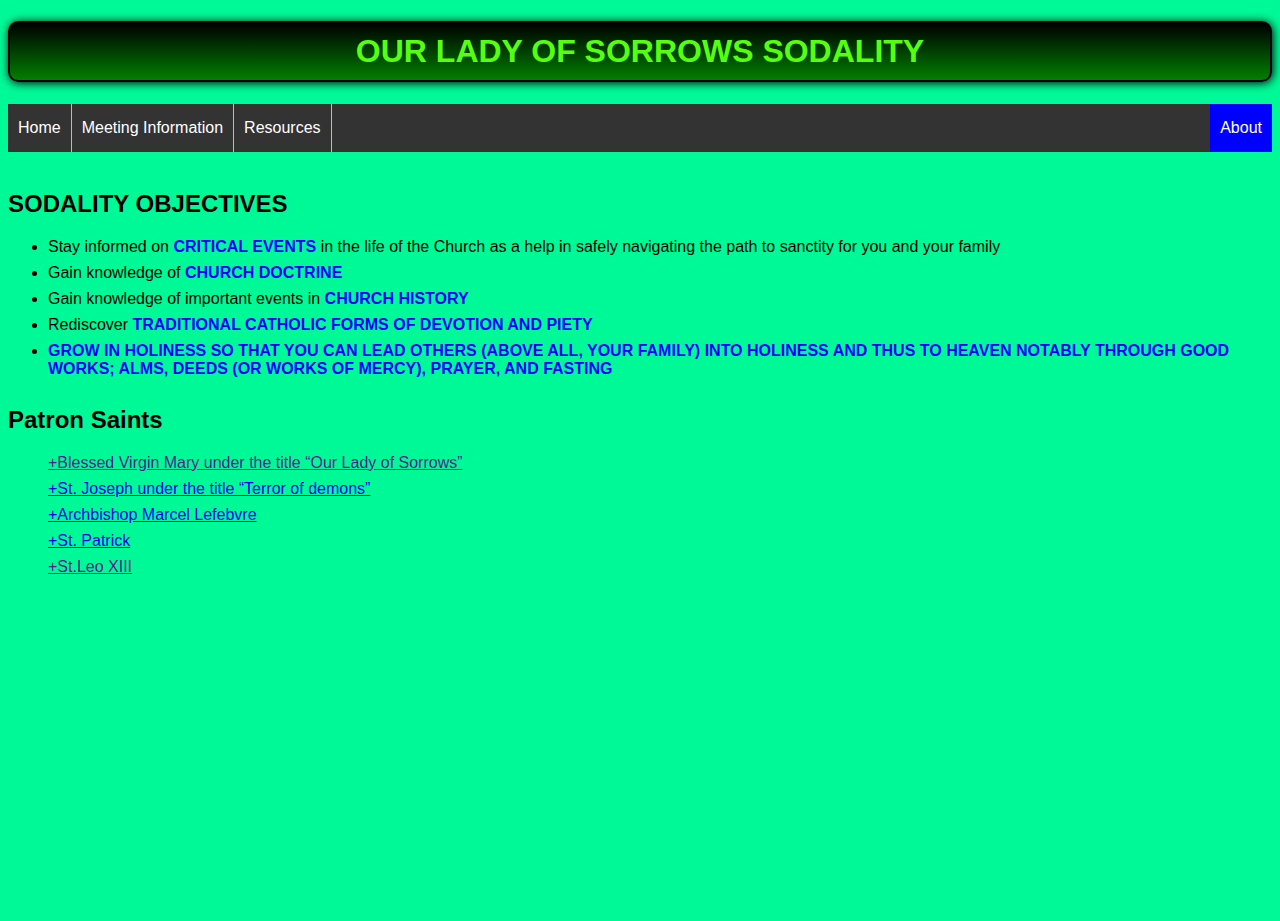
<file: about.html>
<!DOCTYPE HTML>
<meta charset="UTF-8">
<html>
	<head>
		<link rel = "stylesheet" href = "stylesheet1.css">
		<title>About OLSSM</title>
	<meta name="viewport" content="width=device-width, initial-scale=1.0">
	</head>
<body>
	<header><h1>OUR LADY OF SORROWS SODALITY</h1></header>
	<nav class="topmenu">
		<ul>
			<li><a href="index.html">Home</a></li>
			<li><a href="meetings.html">Meeting Information</a></li>
			<li><a href="Resources.html">Resources</a></li>
			<li  class="active" style="float:right"><a href="about.html">About</a></li>
		</ul>
	</nav>
	<br/>
	<div class="objectives">
		<h2>SODALITY OBJECTIVES</h2>
		<ul>
			<li>Stay informed on <strong class="red">CRITICAL EVENTS</strong> in the life of the Church as a help in safely navigating the path to sanctity for you and your family</li>
			<li>Gain knowledge of <strong class="red">CHURCH DOCTRINE</strong></li>
			<li>Gain knowledge of important events in <strong class="red">CHURCH HISTORY</strong></li>
			<li>Rediscover <strong class="red">TRADITIONAL CATHOLIC FORMS OF DEVOTION AND PIETY</strong></li>
			<li><strong class="red">GROW IN HOLINESS SO THAT YOU CAN LEAD OTHERS (ABOVE ALL, YOUR FAMILY) INTO HOLINESS AND THUS TO HEAVEN NOTABLY THROUGH GOOD WORKS; ALMS, DEEDS (OR WORKS OF MERCY), PRAYER, AND FASTING</strong></li>
		</ul>
	</div>
	<div class="patrons">
		<h2>Patron Saints</h2>
		<ul>
			<li><a href="">+Blessed Virgin Mary under the title “Our Lady of Sorrows”</a></li>
			<li><a href="https://www.youtube.com/watch?v=j6p_EHaWu24" target="_blank">+St. Joseph under the title “Terror of demons”</a></li>
			<li><a href="https://vimeo.com/ondemand/lefebvredocumentary" target="_blank">+Archbishop Marcel Lefebvre</a></li>
			<li><a href="https://www.newadvent.org/cathen/11554a.htm" target="_blank">+St. Patrick</a></li>
			<li><a href="" target="blank">+St.Leo XIII</a></li>
		</ul
	</div>


<!--<p>This is <sup>superscripted</sup> text.</p>
<p>This is <ins>inserted</ins> text.</p>
<p>This is <del>deleted</del> text.</p>
<p align="center">This paragraph is aligned to the center of the page.</p> 
<hr/>
<div class="blue">
<p class="left">This paragraph is aligned to the left side of the page.</p>
<p class="center">This paragraph is aligned to the center of the page.</p>
<p class="right">This paragraph is aligned to the right side of the page.</p> 
</div>
<hr/>
<p class="small">This paragraph is styled as "small" from a stylesheet.</p>
<p class="medium">This paragraph is styled as "medium" from a stylesheet.</p>
<p class="large">This paragraph is styled as "large" from a stylesheet.</p>
<p class="xlarge">This paragraph is styled as "x-large" from a stylesheet.</p>
<hr/>
<p class="normal">This paragraph is font-variant:normal with color property red.</p>
<p class="smallcaps">This paragraph is font-variant:small-caps with color property green.</p>-->

</body>
</html>
</html>
</file>
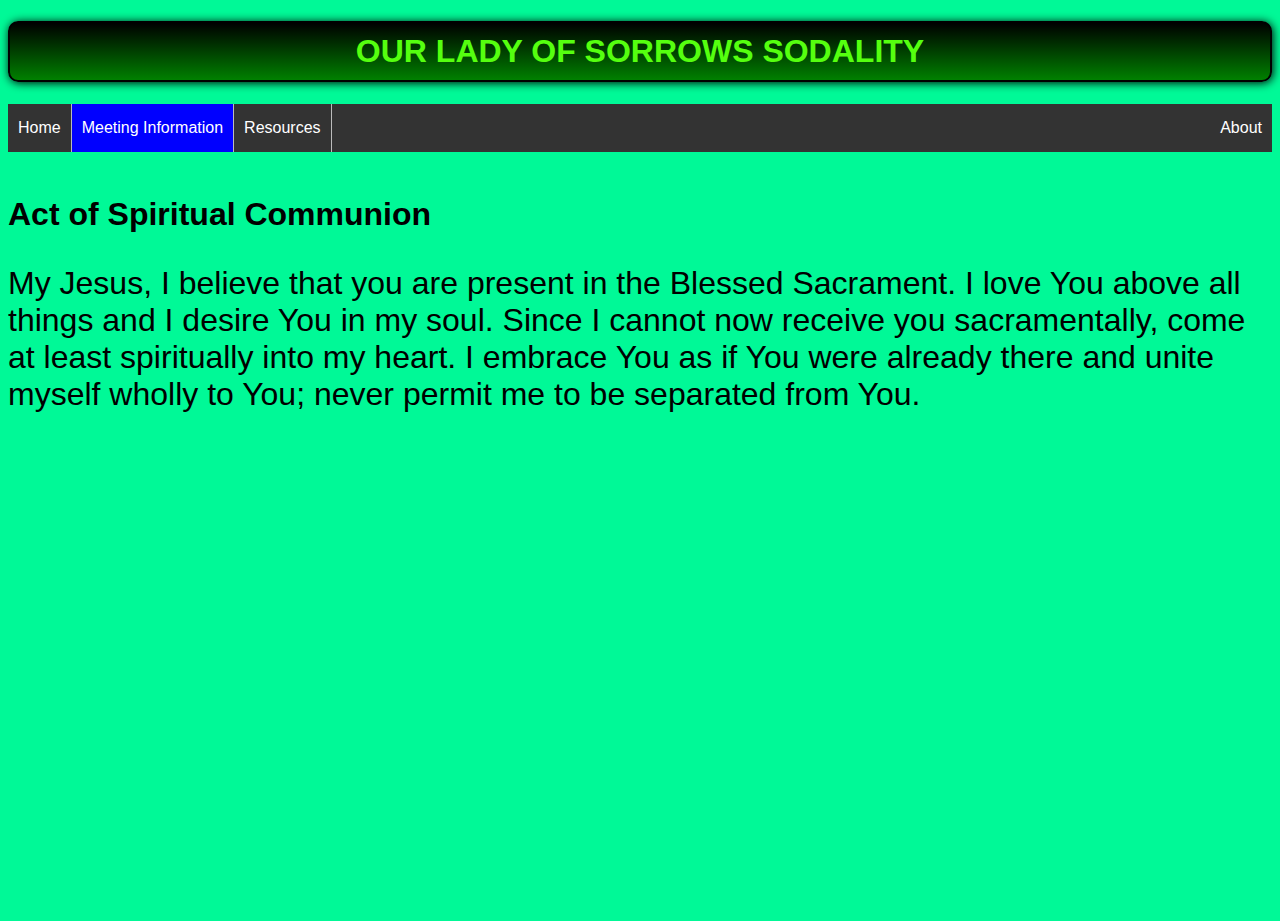
<file: actOfSpiritualCommunion.html>
<!DOCTYPE HTML>
<meta charset="UTF-8">
<html>
	<head>
		<link rel = "stylesheet" href = "stylesheet1.css">
		<title>OLSSM Home</title>
	<meta name="viewport" content="width=device-width, initial-scale=1.0">
	</head>
<body>
	<header><h1>OUR LADY OF SORROWS SODALITY</h1></header>
	<nav class="topmenu">
		<ul>
			<li><a href="index.html">Home</a></li>
			<li><a class="active" href="meetings.html">Meeting Information</a></li>
			<li><a href="Resources.html">Resources</a></li>
			<li style="float:right"><a href="about.html">About</a></li>
		</ul>
	</nav>
	<br/>
	<div class="definition">
		<h2 class="prayers">Act of Spiritual Communion</h2>
		<p class="prayers">My Jesus, I believe that you are present in the Blessed Sacrament. I love You above all things and I desire You in my soul. Since I cannot now receive you sacramentally, come at least spiritually into my heart. I embrace You as if You were already there and unite myself wholly to You; never permit me to be separated from You.</p>
	</div>	
</body>
</html>
</file>
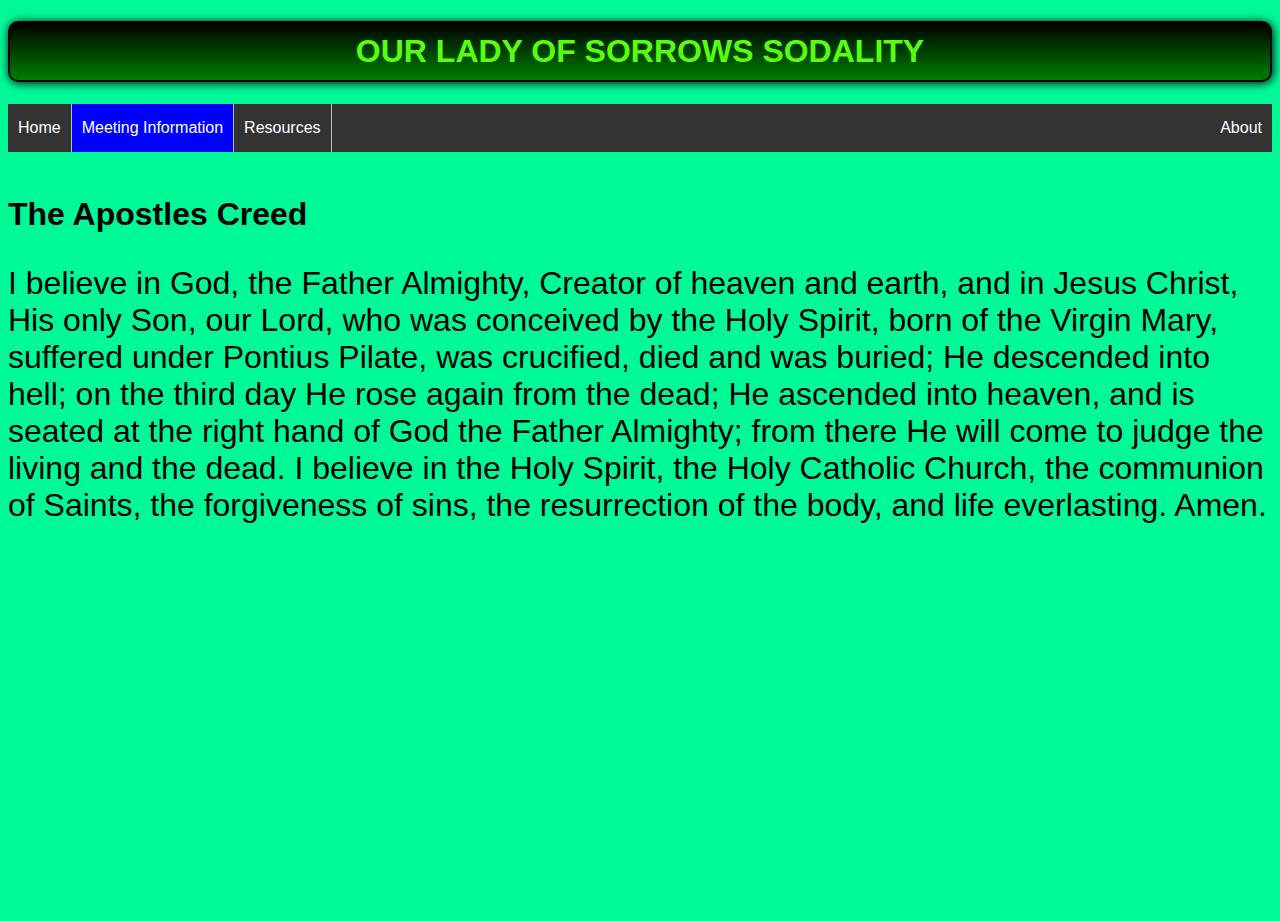
<file: apostlescreed.html>
<!DOCTYPE HTML>
<meta charset="UTF-8">
<html>
	<head>
		<link rel = "stylesheet" href = "stylesheet1.css">
		<title>OLSSM Home</title>
	<meta name="viewport" content="width=device-width, initial-scale=1.0">
	</head>
<body>
	<header><h1>OUR LADY OF SORROWS SODALITY</h1></header>
	<nav class="topmenu">
		<ul>
			<li><a href="index.html">Home</a></li>
			<li><a class="active" href="meetings.html">Meeting Information</a></li>
			<li><a href="Resources.html">Resources</a></li>
			<li style="float:right"><a href="about.html">About</a></li>
		</ul>
	</nav>
	<br/>
	<div class="definition">
		<h2 class="prayers">The Apostles Creed</h2>
		<p class="prayers">I believe in God, the Father Almighty, Creator of heaven and earth, and in Jesus Christ, His only Son, our Lord, who was conceived by the Holy Spirit, born of the Virgin Mary, suffered under Pontius Pilate, was crucified, died and was buried; He descended into hell; on the third day He rose again from the dead; He ascended into heaven, and is seated at the right hand of God the Father Almighty; from there He will come to judge the living and the dead. I believe in the Holy Spirit, the Holy Catholic Church, the communion of Saints, the forgiveness of sins, the resurrection of the body, and life everlasting. Amen.</p>
	</div>	
</body>
</html>
</file>
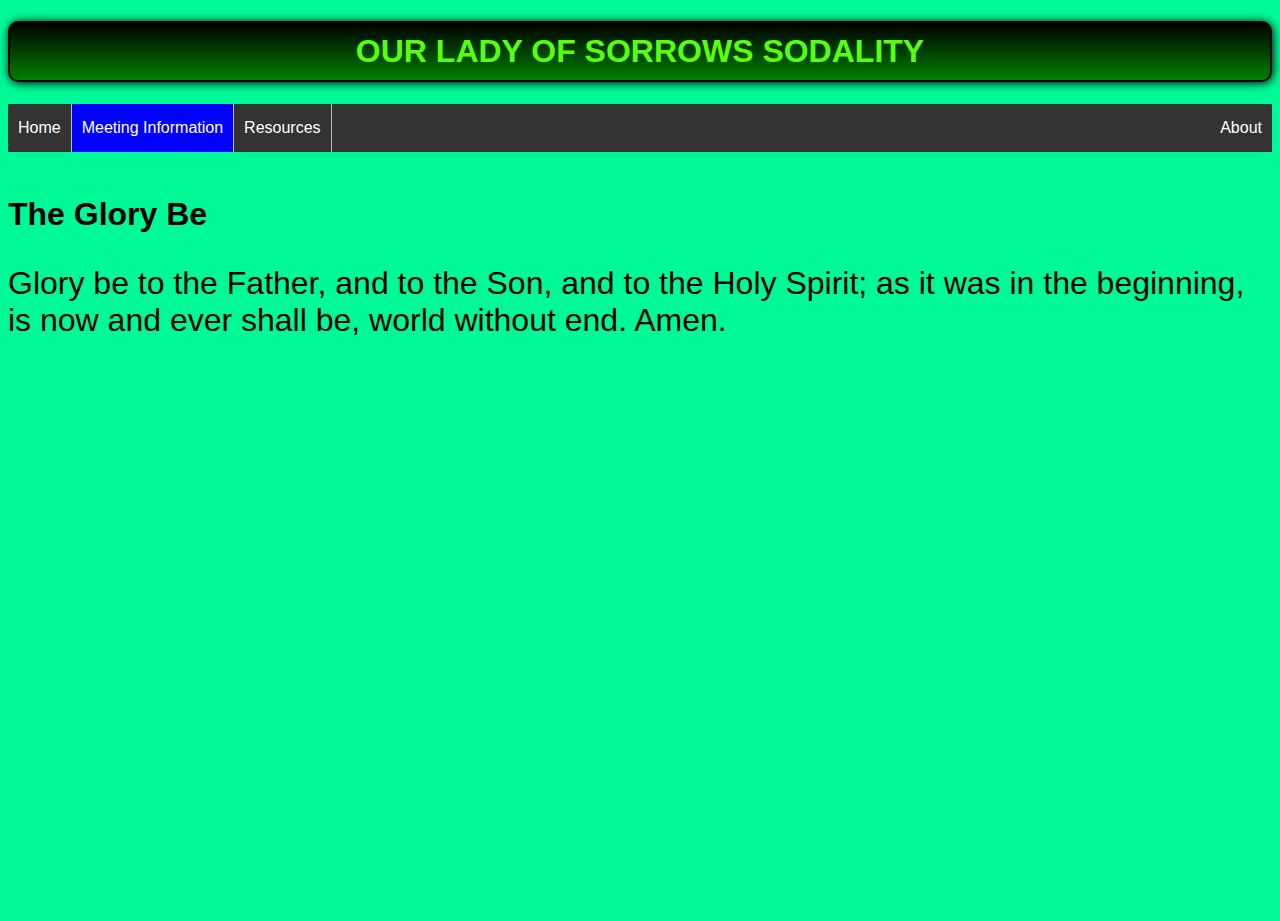
<file: glorybe.html>
<!DOCTYPE HTML>
<meta charset="UTF-8">
<html>
	<head>
		<link rel = "stylesheet" href = "stylesheet1.css">
		<title>OLSSM Home</title>
	<meta name="viewport" content="width=device-width, initial-scale=1.0">
	</head>
<body>
	<header><h1>OUR LADY OF SORROWS SODALITY</h1></header>
	<nav class="topmenu">
		<ul>
			<li><a href="index.html">Home</a></li>
			<li><a class="active" href="meetings.html">Meeting Information</a></li>
			<li><a href="Resources.html">Resources</a></li>
			<li style="float:right"><a href="about.html">About</a></li>
		</ul>
	</nav>
	<br/>
	<div class="definition">
		<h2 class="prayers">The Glory Be</h2>
		<p class="prayers">Glory be to the Father, and to the Son, and to the Holy Spirit; as it was in the beginning, is now and ever shall be, world without end. Amen.</p>
	</div>	
</body>
</html>
</file>
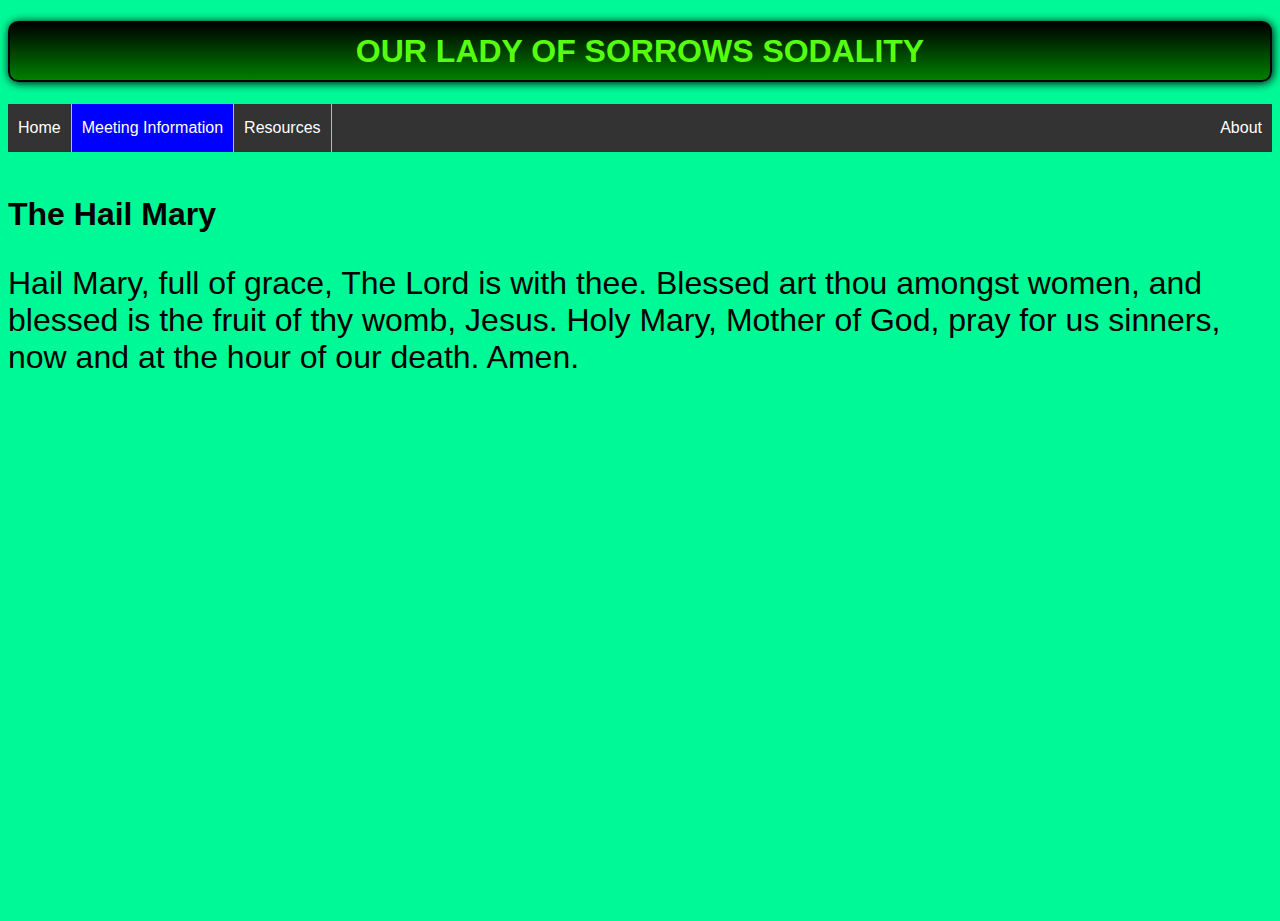
<file: hailmary.html>
<!DOCTYPE HTML>
<meta charset="UTF-8">
<html>
	<head>
		<link rel = "stylesheet" href = "stylesheet1.css">
		<title>OLSSM Home</title>
	<meta name="viewport" content="width=device-width, initial-scale=1.0">
	</head>
<body>
	<header><h1>OUR LADY OF SORROWS SODALITY</h1></header>
	<nav class="topmenu">
		<ul>
			<li><a href="index.html">Home</a></li>
			<li><a class="active" href="meetings.html">Meeting Information</a></li>
			<li><a href="Resources.html">Resources</a></li>
			<li style="float:right"><a href="about.html">About</a></li>
		</ul>
	</nav>
	<br/>
	<div class="definition">
		<h2 class="prayers">The Hail Mary</h2>
		<p class="prayers">Hail Mary, full of grace, The Lord is with thee. Blessed art thou amongst women, and blessed is the fruit of thy womb, Jesus. Holy Mary, Mother of God, pray for us sinners, now and at the hour of our death. Amen.</p>
	</div>	
</body>
</html>
</file>
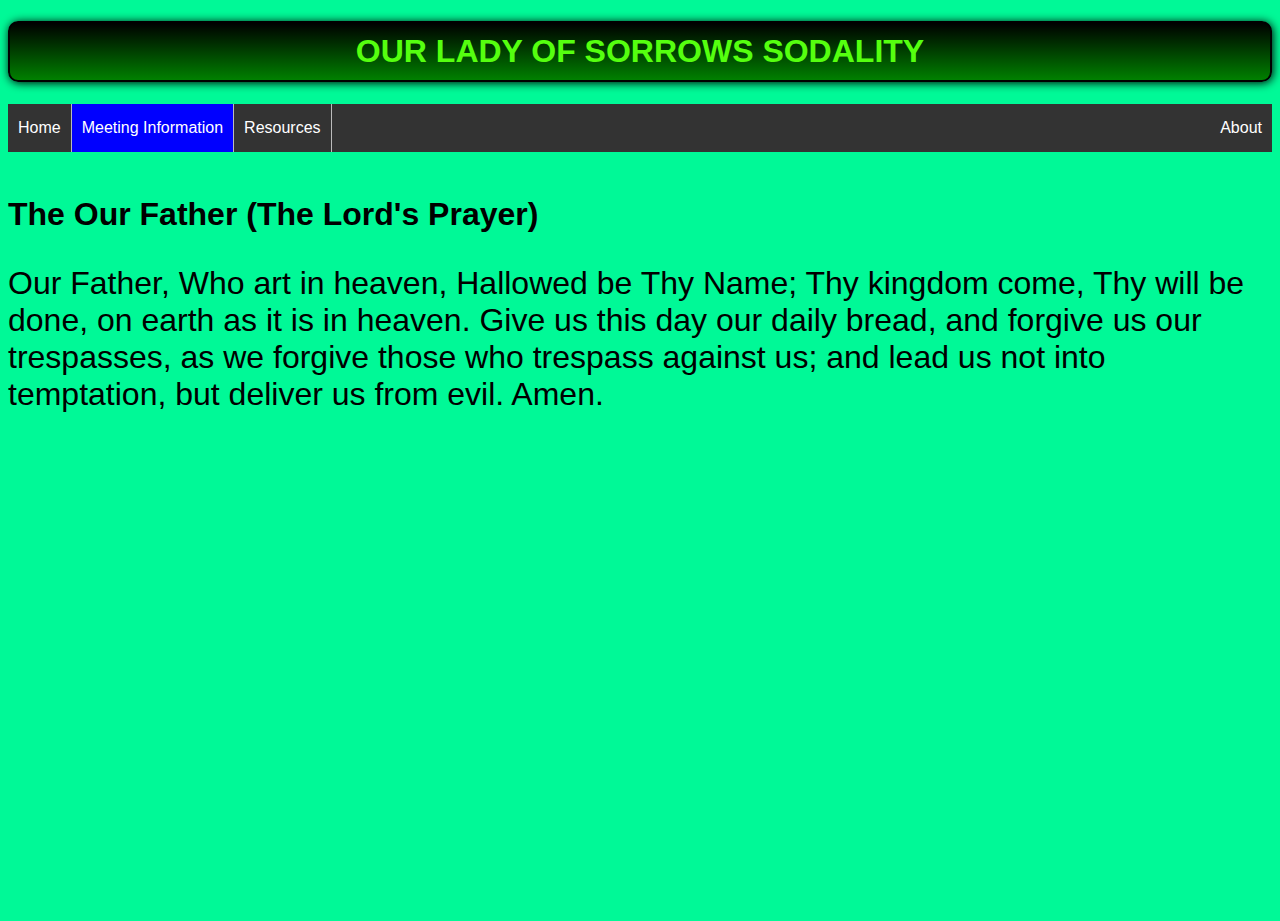
<file: lordsprayer.html>
<!DOCTYPE HTML>
<meta charset="UTF-8">
<html>
	<head>
		<link rel = "stylesheet" href = "stylesheet1.css">
		<title>OLSSM Home</title>
	<meta name="viewport" content="width=device-width, initial-scale=1.0">
	</head>
<body>
	<header><h1>OUR LADY OF SORROWS SODALITY</h1></header>
	<nav class="topmenu">
		<ul>
			<li><a href="index.html">Home</a></li>
			<li><a class="active" href="meetings.html">Meeting Information</a></li>
			<li><a href="Resources.html">Resources</a></li>
			<li style="float:right"><a href="about.html">About</a></li>
		</ul>
	</nav>
	<br/>
	<div class="definition">
		<h2 class="prayers">The Our Father (The Lord's Prayer)</h2>
		<p class="prayers">Our Father, Who art in heaven, Hallowed be Thy Name; Thy kingdom come, Thy will be done, on earth as it is in heaven. Give us this day our daily bread, and forgive us our trespasses, as we forgive those who trespass against us; and lead us not into temptation, but deliver us from evil. Amen.</p>
	</div>	
</body>
</html>
</file>
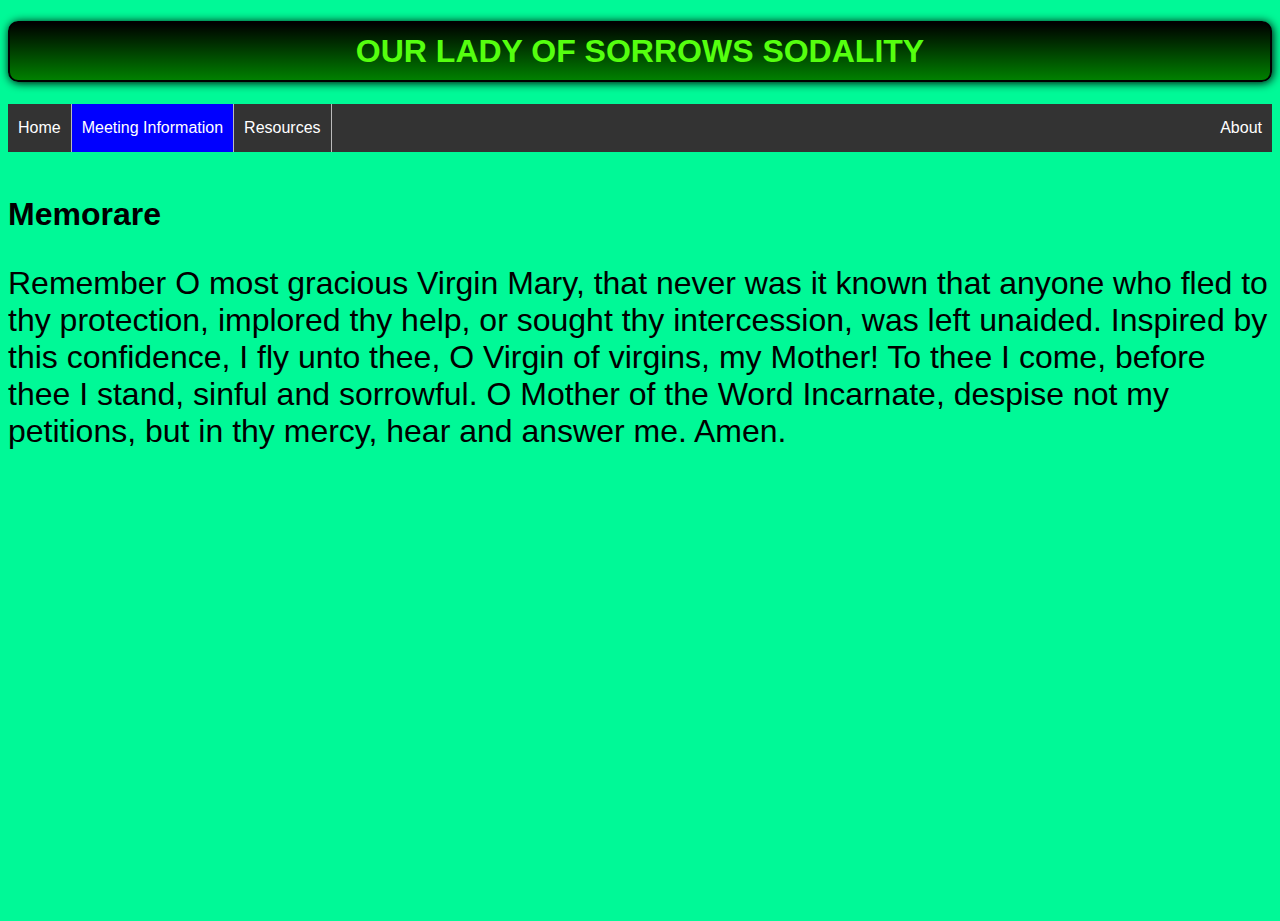
<file: memorare.html>
<!DOCTYPE HTML>
<meta charset="UTF-8">
<html>
	<head>
		<link rel = "stylesheet" href = "stylesheet1.css">
		<title>OLSSM Home</title>
	<meta name="viewport" content="width=device-width, initial-scale=1.0">
	</head>
<body>
	<header><h1>OUR LADY OF SORROWS SODALITY</h1></header>
	<nav class="topmenu">
		<ul>
			<li><a href="index.html">Home</a></li>
			<li><a class="active" href="meetings.html">Meeting Information</a></li>
			<li><a href="Resources.html">Resources</a></li>
			<li style="float:right"><a href="about.html">About</a></li>
		</ul>
	</nav>
	<br/>
	<div class="definition">
		<h2 class="prayers">Memorare</h2>
		<p class="prayers">Remember O most gracious Virgin Mary, that never was it known that anyone who fled to thy protection, implored thy help, or sought thy intercession, was left unaided. Inspired by this confidence, I fly unto thee, O Virgin of virgins, my Mother! To thee I come, before thee I stand, sinful and sorrowful. O Mother of the Word Incarnate, despise not my petitions, but in thy mercy, hear and answer me. Amen.</p>
	</div>	
</body>
</html>
</file>
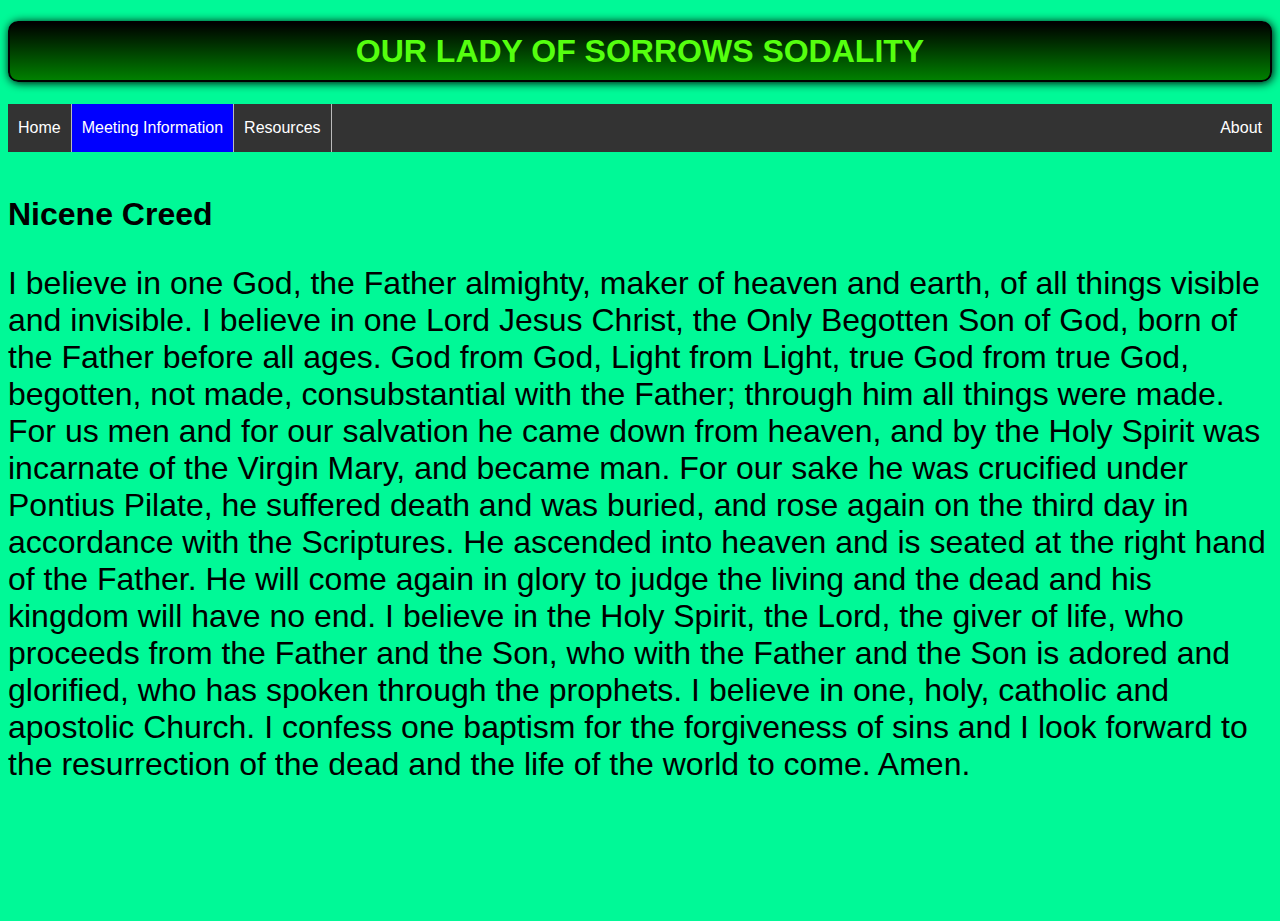
<file: nicenecreed.html>
<!DOCTYPE HTML>
<meta charset="UTF-8">
<html>
	<head>
		<link rel = "stylesheet" href = "stylesheet1.css">
		<title>OLSSM Home</title>
	<meta name="viewport" content="width=device-width, initial-scale=1.0">
	</head>
<body>
	<header><h1>OUR LADY OF SORROWS SODALITY</h1></header>
	<nav class="topmenu">
		<ul>
			<li><a href="index.html">Home</a></li>
			<li><a class="active" href="meetings.html">Meeting Information</a></li>
			<li><a href="Resources.html">Resources</a></li>
			<li style="float:right"><a href="about.html">About</a></li>
		</ul>
	</nav>
	<br/>
	<div class="definition">
		<h2 class="prayers">Nicene Creed</h2>
		<p class="prayers">I believe in one God, the Father almighty, maker of heaven and earth, of all things visible and invisible. I believe in one Lord Jesus Christ, the Only Begotten Son of God, born of the Father before all ages. God from God, Light from Light, true God from true God, begotten, not made, consubstantial with the Father; through him all things were made. For us men and for our salvation he came down from heaven, and by the Holy Spirit was incarnate of the Virgin Mary, and became man. For our sake he was crucified under Pontius Pilate, he suffered death and was buried, and rose again on the third day in accordance with the Scriptures. He ascended into heaven and is seated at the right hand of the Father. He will come again in glory to judge the living and the dead and his kingdom will have no end. I believe in the Holy Spirit, the Lord, the giver of life, who proceeds from the Father and the Son, who with the Father and the Son is adored and glorified, who has spoken through the prophets. I believe in one, holy, catholic and apostolic Church. I confess one baptism for the forgiveness of sins and I look forward to the resurrection of the dead and the life of the world to come. Amen.</p>
	</div>	
</body>
</html>
</file>
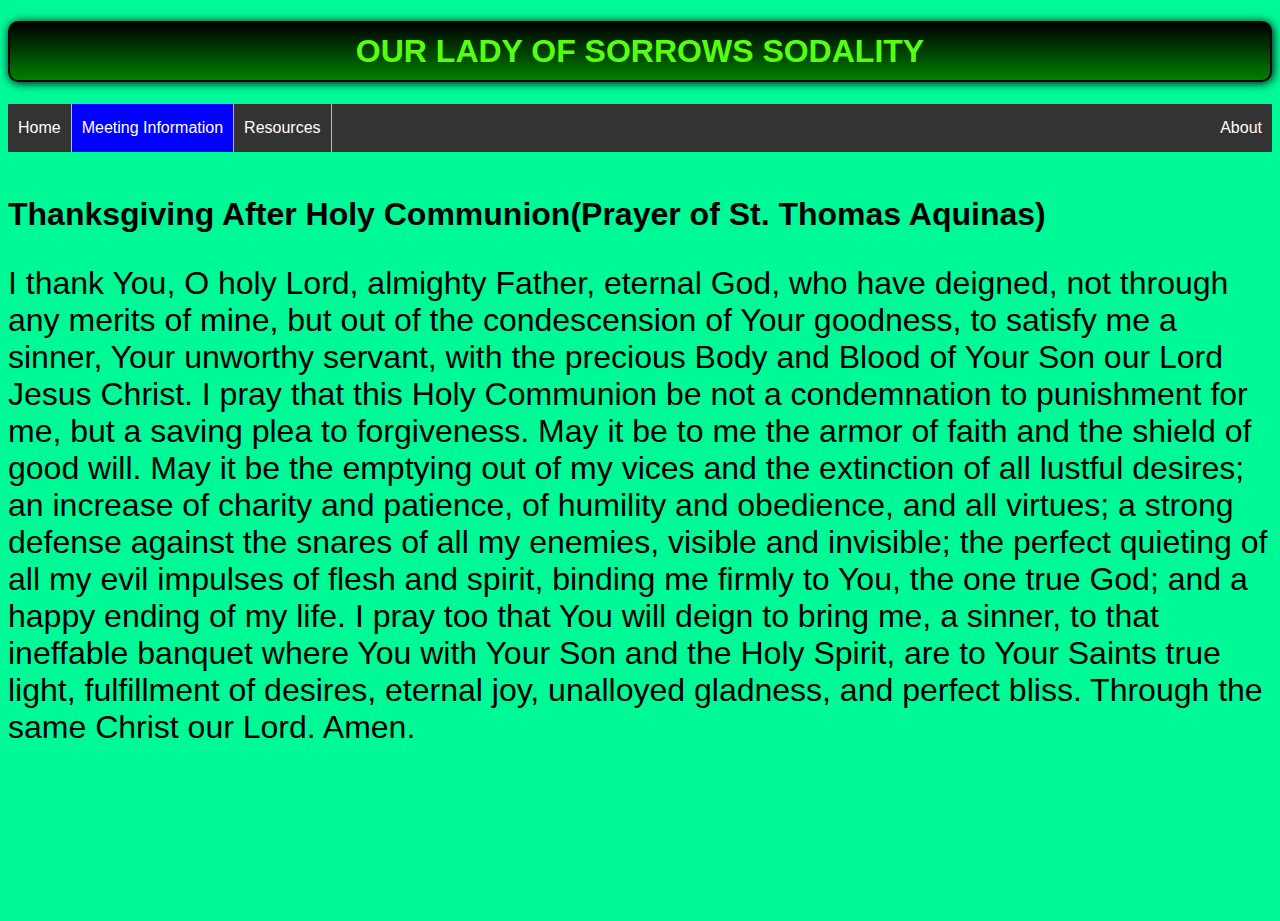
<file: prayerOfThanksgiving.html>
<!DOCTYPE HTML>
<meta charset="UTF-8">
<html>
	<head>
		<link rel = "stylesheet" href = "stylesheet1.css">
		<title>OLSSM Home</title>
	<meta name="viewport" content="width=device-width, initial-scale=1.0">
	</head>
<body>
	<header><h1>OUR LADY OF SORROWS SODALITY</h1></header>
	<nav class="topmenu">
		<ul>
			<li><a href="index.html">Home</a></li>
			<li><a class="active" href="meetings.html">Meeting Information</a></li>
			<li><a href="Resources.html">Resources</a></li>
			<li style="float:right"><a href="about.html">About</a></li>
		</ul>
	</nav>
	<br/>
	<div class="definition">
		<h2 class="prayers">Thanksgiving After Holy Communion(Prayer of St. Thomas Aquinas)</h2>
		<p class="prayers">I thank You, O holy Lord, almighty Father, eternal God, who have deigned, not through any merits of mine, but out of the condescension of Your goodness, to satisfy me a sinner, Your unworthy servant, with the precious Body and Blood of Your Son our Lord Jesus Christ. I pray that this Holy Communion be not a condemnation to punishment for me, but a saving plea to forgiveness. May it be to me the armor of faith and the shield of good will. May it be the emptying out of my vices and the extinction of all lustful desires; an increase of charity and patience, of humility and obedience, and all virtues; a strong defense against the snares of all my enemies, visible and invisible; the perfect quieting of all my evil impulses of flesh and spirit, binding me firmly to You, the one true God; and a happy ending of my life. I pray too that You will deign to bring me, a sinner, to that ineffable banquet where You with Your Son and the Holy Spirit, are to Your Saints true light, fulfillment of desires, eternal joy, unalloyed gladness, and perfect bliss. Through the same Christ our Lord. Amen.</p>
	</div>	
</body>
</html>
</file>
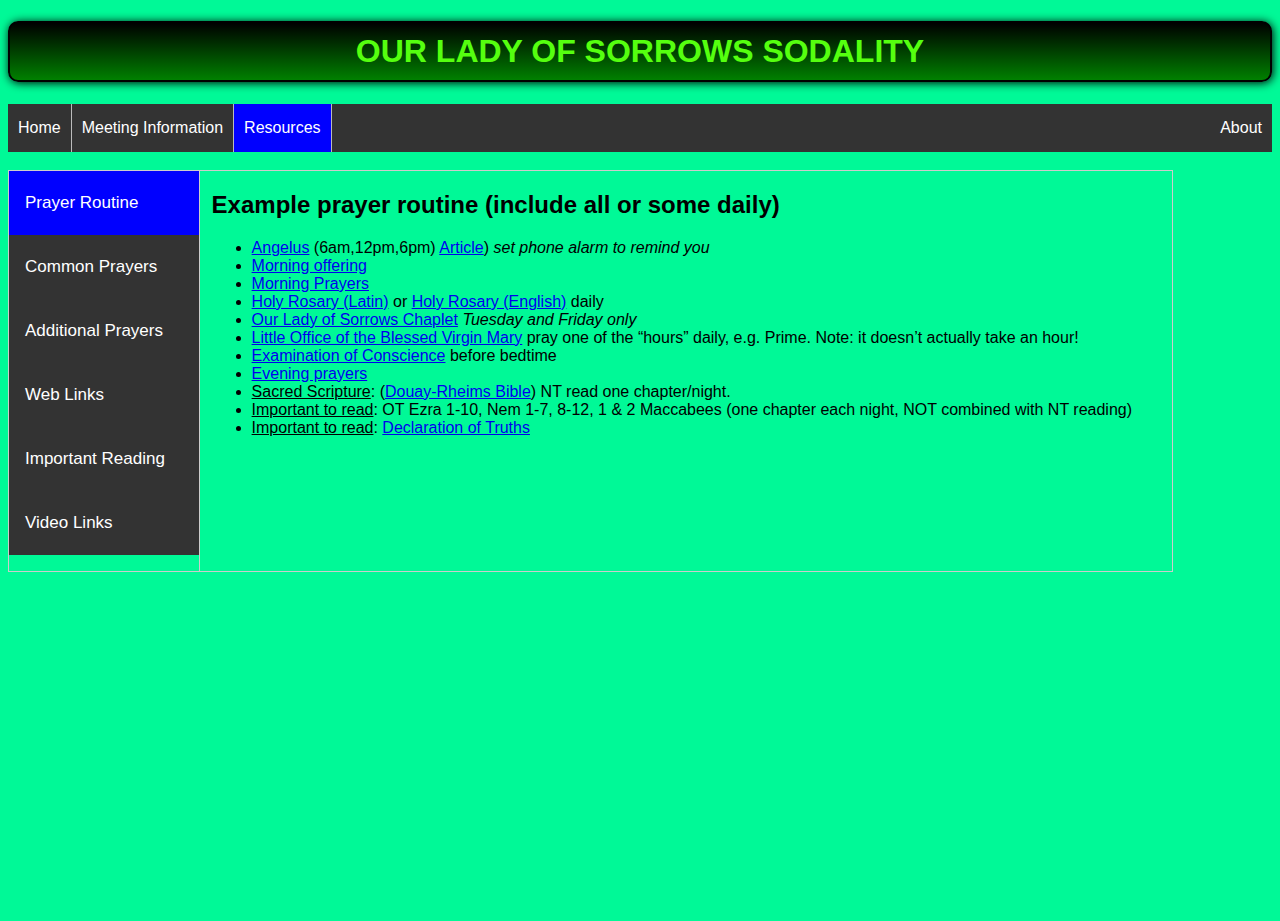
<file: Resources.html>
<!DOCTYPE HTML>
<meta charset="UTF-8">
<html>
	<head>
		<link rel = "stylesheet" href = "stylesheet1.css">
		<title>Resources</title>
	<meta name="viewport" content="width=device-width, initial-scale=1.0">
	</head>
<body>
	<header><h1>OUR LADY OF SORROWS SODALITY</h1></header>
	<nav class="topmenu">
		<ul>
			<li><a href="index.html">Home</a></li>
			<li><a href="meetings.html">Meeting Information</a></li>
			<li><a class="active" href="Resources.html">Resources</a></li>
			<li style="float:right"><a href="about.html">About</a></li>
		</ul>
	</nav>
	<br/>
	<div class="tab">
		<button class="tlinks" onclick="openResource(event, 'Routine')" id="defaultOpen">Prayer Routine</button>
		<button class="tlinks" onclick="openResource(event, 'commonPrayers')">Common Prayers</button>
		<button class="tlinks" onclick="openResource(event, 'Prayers')">Additional Prayers</button>
		<button class="tlinks" onclick="openResource(event, 'Web_Links')">Web Links</button>
		<button class="tlinks" onclick="openResource(event, 'Reading')">Important Reading</button>
		<button class="tlinks" onclick="openResource(event, 'Videos')">Video Links</button>
	</div>
	<div id="Routine" class="tabcontent">
		<h2>Example prayer routine (include all or some daily)</h2>
		<ul>
			<li><a href="https://www.avemariapress.com/prayers/angelus/" target="blank">Angelus</a> (6am,12pm,6pm) <a href="https://remnantnewspaper.com/web/index.php/articles/item/4796-the-angelus-a-militant-christian-prayer" target="_blank">Article</a>) <i>set phone alarm to remind you</i></li>
			<li><a href="https://www.romancatholicman.com/morning-offering/" target="_blank">Morning offering</a></li>
			<li><a href="https://divineoffice.org/welcome/" target="_blank">Morning Prayers</a></li>
			<li><a href="https://www.youtube.com/playlist?list=PL25F62DC2B52DE0EC" target="_blank">Holy Rosary (Latin)</a> or <a href="https://www.discerninghearts.com/catholic-podcasts/holy-rosary/" target="_blank">Holy Rosary (English)</a> daily</li>
			<li><a href="http://www.rosary-society.org/sorrow-sheets-2.pdf" target="_blank">Our Lady of Sorrows Chaplet</a> <i>Tuesday and Friday only</i></li>
			<li><a href="http://traditionalcarmelite.com/pray/littleoffice/" target="_blank">Little Office of the Blessed Virgin Mary</a> pray one of the “hours” daily, e.g. Prime. Note: it doesn’t actually take an hour!</li>
			<li><a href="http://www.traditionalcatholic.net/Tradition/Information/Examination_of_Conscience.html" target="_blank">Examination of Conscience</a> before bedtime</li>
			<li><a href="https://divineoffice.org/welcome/" target="_blank">Evening prayers</a></li>
			<li><u>Sacred Scripture</u>: (<a href="http://drbo.org/" target="_blank">Douay-Rheims Bible</a>) NT read one chapter/night.</li>
			<li><u>Important to read</u>: OT Ezra 1-10, Nem 1-7, 8-12, 1 & 2 Maccabees (one chapter each night, NOT combined with NT reading)</li>
			<li><u>Important to read</u>: <a href="https://www.gloriadei.io/declaration-of-the-truths/" target="blank">Declaration of Truths</a></li>
		</ul>
	</div>
	<div id="commonPrayers" class="tabcontent">
		<h2>Common Catholic Prayers</h2>
		<ul>
			<li><a href="lordsprayer.html">The Lord's Prayer (The Our Father)</a></li>
			<li><a href="hailmary.html">Hail Mary</a></li>
			<li><a href="glorybe.html">Glory Be</a></li>
			<li>Hail Holy Queen</li>
			<li><a href="memorare.html">Memorare</a></li>
			<li>St. Michael Prayer</li>
			<li>Act of Contrition</li>
			<li><a href="actOfSpiritualCommunion.html">Act of Spiritual Communion</a></li>
			<li><a href="prayerOfThanksgiving.html">Thanksgiving After Holy Communion</a></li>
		</ul>
	</div>
	<div id="Prayers" class="tabcontent">
		<h2>Additional Prayer References with Links</h2>
		<ul>
			<li><a href="apostlescreed.html">The Apostle's Creed</a></li>
			<li><a href="nicenecreed.html">The Nicene Creed</a></li>
			<li><a href="https://www.litanyofstjoseph.com/">The Littany of Saint Joseph</a></li>
		</ul>
	</div>
	<div id="Web_Links" class="tabcontent">
		<h2>Websites</h2>
		<ul>
			<li><a href="https://www.youtube.com/user/onearmsteve4192/videos" target="_blank">Sensus Fidelium</a></li>
			<li><a href="https://www.churchmilitant.com/" target="_blank">Church Militant</a></li>
			<li><a href="https://taylormarshall.com/" target="_blank">Dr. Taylor Marshall</a></li>
			<li><a href="https://remnantnewspaper.com/web/index.php" target="_blank">The Remnant</a></li>
			<li><a href="https://www.lifesitenews.com/catholic" target="_blank">Lifesite News (Catholic edition)</a></li>
			<li><a href="https://onepeterfive.com/" target="_blank">One Peter Five</a></li>
			<li><a href="https://meaningofcatholic.com/" target="_blank">Meaning of Catholic</a></li>
			<li><a href="https://usgraceforce.com/">US Grace Force</a></li>
		</ul>
	</div>
	<div id="Reading" class="tabcontent">
		<h2>Must-Read Books</h2>
		<ul>
			<li><b><i>Christus Vincet</i></b> by Bishop Athanasius Schnieder</li>
			<li><b><i>Infiltration</i></b> by Dr. Taylor Marshall</li>
			<li><a href="https://taylormarshall.com/2019/01/dr-marshalls-happy-meal-traditional-catholic-books-must.html" target="_blank">Dr. Taylor Marshall's "Must Have" List</a></li>
		</ul>
		<h2>Important Church Texts</h2>
		<ul>
			<li><a href="http://www.saintsbooks.net/books/The%20Roman%20Catechism.pd">Roman Catechism</a></li>
			<li><a href="http://drbo.org" target="_blank">Douay-Rheims Catholic bible online</a></li>
			<li><a href="http://summa-theologiae.org/" target="_blank">Summa Theologiae</a></li>
			<li><a href="http://www.baltimore-catechism.com/index.htm" target="_blank">Baltimore Catechism</a></li>
		</ul>
	</div>
	<div id="Videos" class="tabcontent">
		<h2>Recommended Watching</h2>
		<ul>
			<li><b><a href="https://www.youtube.com/watch?v=WxGmWoDrBkQ" target="_blank">How to use the Roman Missal</a></b></li>
			<li><b><a href="https://www.youtube.com/watch?v=t96o1FMM-aQ" target="_blank">Why Viganò Reached out to Non-Catholic Trump? Bible History with Fr Dave Nix</a></b></li>
			<li><b><a href="https://www.youtube.com/watch?v=4xSLUPbO-ok&feature=youtu.be" target="_blank">DIOCESAN PRIEST: Viganò & the Crisis of Vatican II</a></b></li>
		</ul>
	</div>
	<script>
		function openResource(evt, resourceName) {
			var i, tabcontent, tlinks;
			tabcontent = document.getElementsByClassName("tabcontent");
			for (i = 0; i < tabcontent.length; i++) {
			tabcontent[i].style.display = "none";
		}
		tlinks = document.getElementsByClassName("tlinks");
		for (i = 0; i < tlinks.length; i++) {
			tlinks[i].className = tlinks[i].className.replace(" active", "");
		}
		document.getElementById(resourceName).style.display = "block";
		evt.currentTarget.className += " active";
}

// Get the element with id="defaultOpen" and click on it
		document.getElementById("defaultOpen").click();
	</script>
	


<!--<p>This is <sup>superscripted</sup> text.</p>
<p>This is <ins>inserted</ins> text.</p>
<p>This is <del>deleted</del> text.</p>
<p align="center">This paragraph is aligned to the center of the page.</p> 
<hr/>
<div class="blue">
<p class="left">This paragraph is aligned to the left side of the page.</p>
<p class="center">This paragraph is aligned to the center of the page.</p>
<p class="right">This paragraph is aligned to the right side of the page.</p> 
</div>
<hr/>
<p class="small">This paragraph is styled as "small" from a stylesheet.</p>
<p class="medium">This paragraph is styled as "medium" from a stylesheet.</p>
<p class="large">This paragraph is styled as "large" from a stylesheet.</p>
<p class="xlarge">This paragraph is styled as "x-large" from a stylesheet.</p>
<hr/>
<p class="normal">This paragraph is font-variant:normal with color property red.</p>
<p class="smallcaps">This paragraph is font-variant:small-caps with color property green.</p>-->

</body>
</html>
</html>
</file>
<file: stylesheet1.css>
html,body {
	height:100%;
	box-sizing:border-box;
	background-color: #00f997;
	font-family:arial, times, times new roman, georgia, serif;
}
.topmenu {

}
.topmenu ul {
	background-color: #333;
	overflow: hidden;
	margin: 0;
	padding: 0;
}
.topmenu ul li {
	font-family: arial, times, "times new roman", georgia, serif;
	color: black;
	display: inline;
	float: left;
	border-right: 1px solid #bbb;
	list-style-type: none;
}
.topmenu ul li:last-child {
	border-right: none;
}
.topmenu ul li a {
	display: block;
	color: white;
	text-decoration: none;
	padding: 15px 10px;
}
.topmenu ul li a:hover {
	background-color: black;
	color: white;
}
.active {
	background-color: blue;
}
.prayers {
	font-family: arial, times, "times new roman", georgia, serif;
	color: black;
	font-size: 32px;
}
.prayers h2 {
	font-size: 32px;
}
h1{
	border:2px solid black;
	box-shadow:1px 1px 10px black;
	padding:10px;
	border-radius: 10px;
	text-align:center;
	font-family:	arial, times, times new roman, georgia, serif;
	font-size: 32px;
	color:#55ff0f;
	background:linear-gradient(#000000,#008000);

}

.content {
	font-family: arial, times, "times new roman", georgia, serif;
	clear: both;
}
.definition {
	text-align:left;
	font-family:arial;
	color:#000000;
	display: inline;
}
.definition ul {
	display: block;
}
.definition li {
	list-style-type: none;
	padding-left: 200px;
}
.definition img {
	border: 4px solid black;
	margin-right: 1em;
	margin-bottom: 1em;
	float: left;
	
}
.objectives {
	font-family:arial, times, times new roman, georgia, serif;	
}
.objectives ul li {
	padding-bottom: 8px;
}
.patrons {
	font-family:arial, times, times new roman, georgia, serif;
}
.patrons ul li {
	padding-bottom: 8px;
	list-style-type: none;
}
.red {
	color: blue;
}
.video{
	text-align:center;
	padding:10px;	
}

.videoframe{
	border:2px solid black;
	box-shadow:1px 1px 10px black;
}
.tab {
	float: left;
	border: 1px solid #ccc;
	background-color: #00f997;
	width: 15%;
	height: 400px;
}

/* Style the buttons inside the tab */
.tab button {
	display: block;
	background-color: #333;
	color: white;
	padding: 22px 16px;
	width: 100%;
	border: none;
	outline: none;
	text-align: left;
	cursor: pointer;
	transition: 0.3s;
	font-size: 17px;
}

/* Change background color of buttons on hover */
.tab button:hover {
	background-color: black;
	color: white;
}

/* Create an active/current "tab button" class */
.tab button.active {
	background-color: blue;
}

/* Style the tab content */
.tabcontent {
	float: left;
	padding: 0px 12px;
	border: 1px solid #ccc;
	width: 75%;
	border-left: none;
	height: 400px;
}
</file>
